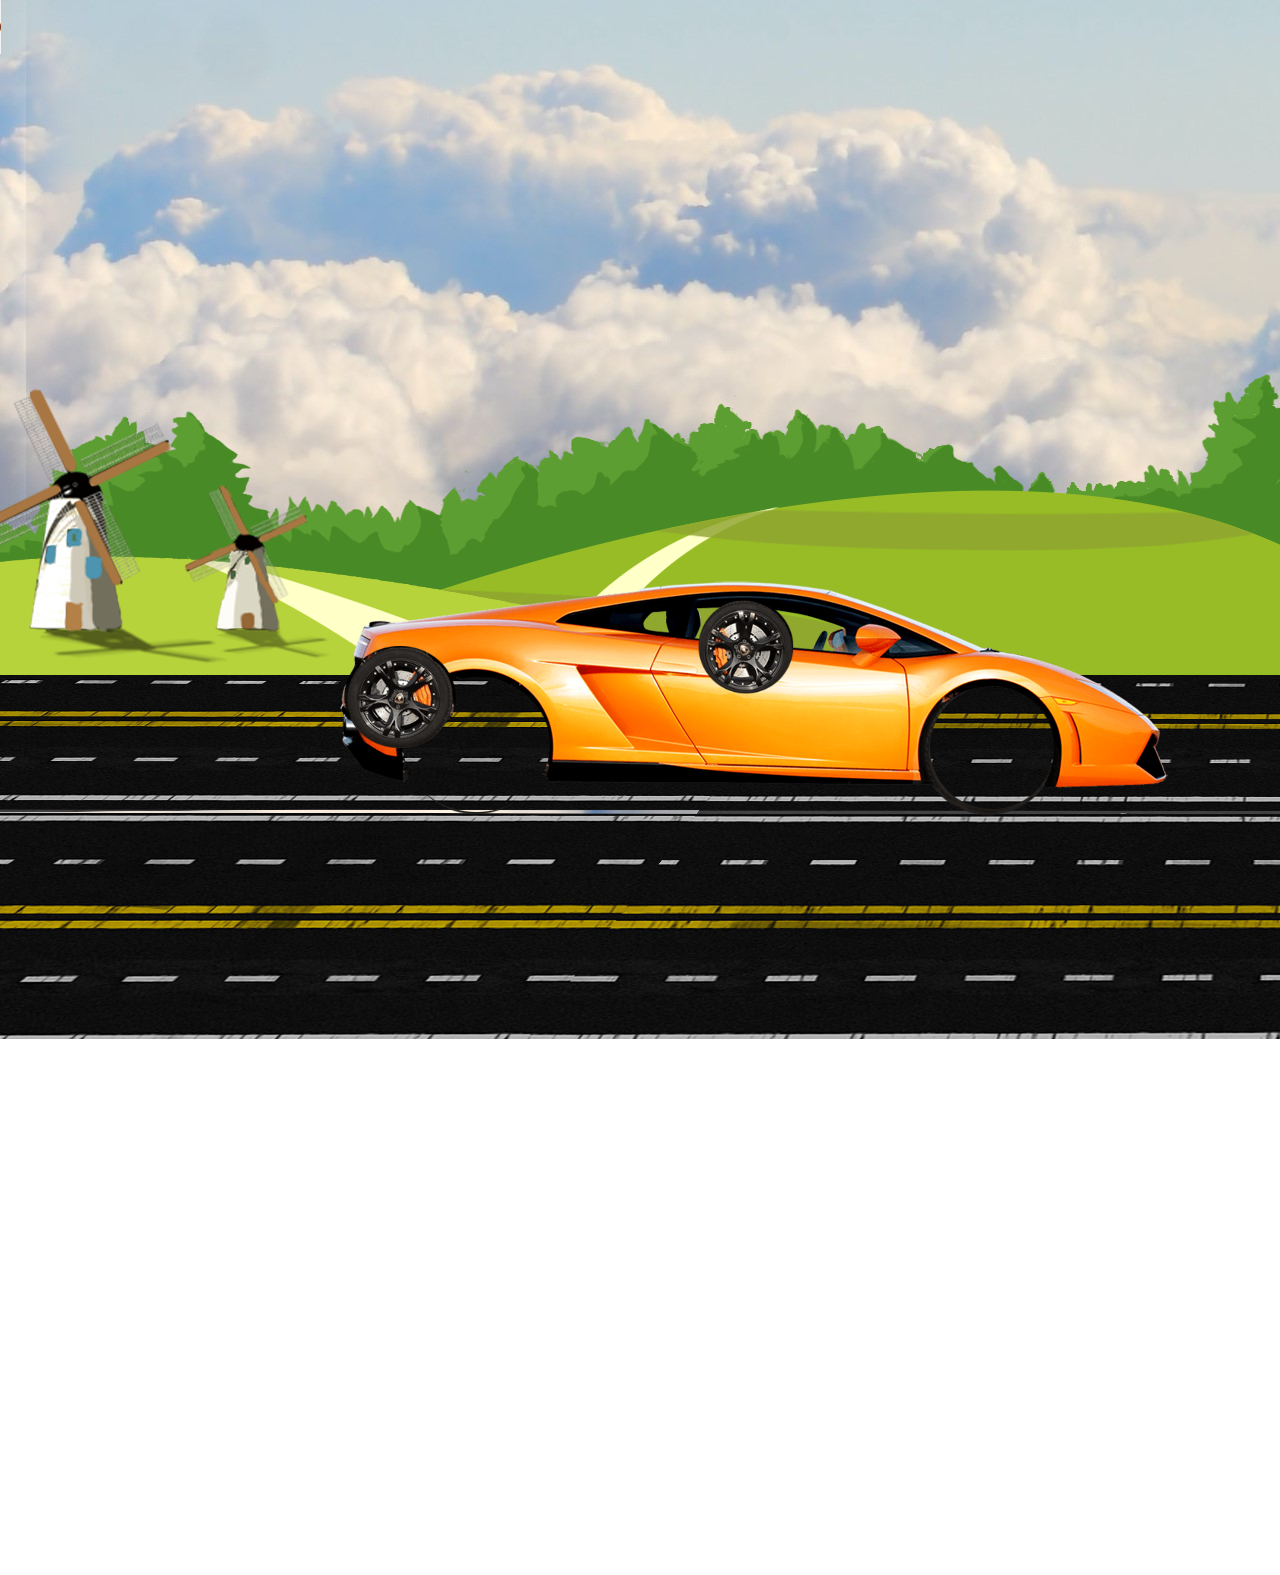
<file: Animation/car/index.html>
<!DOCTYPE html>
<html lang="en">
  <head>
    <meta charset="UTF-8" />
    <meta http-equiv="X-UA-Compatible" content="IE=edge" />
    <meta name="viewport" content="width=device-width, initial-scale=1.0" />
    <title>Car animation</title>
    <link rel="stylesheet" href="style.css"
  </head>
  <body>
    <div class="container">
      <div class="sky">
        <div class="trees"></div>
        <div class="track"></div>
        <div class="car">
          <div class="wheel wh1">
            <img src="img/car_wheel_left.png" alt="" />
          </div>
          <div class="wheel wh2">
            <img src="img/car_wheel_right.png" alt="" />
          </div>
        </div>
      </div>
    </div>
    <audio src="sound/sound.mp3" controls autoplay loop/>
    </audio>
  </body>
</html>
</file>
<file: Animation/car/style.css>
* {
  margin: 0;
  padding: 0;
}

body {
  overflow: hidden;
}
.sky {
  height: 100vh;
  width: 100%;
  background-image: url(img/background.jpg);
  background-repeat: no-repeat;
  position: absolute;
}
.trees {
  height: 100vh;
  width: 100%;
  background-image: url(img/trees.png);
  background-repeat: cover;
  position: absolute;
  top: 1vh;
}

.car {
  background-image: url(img/car_body.png);
  background-repeat: no-repeat;
  height: 100vh;
  width: 150vw;
  position: absolute;
  top: 60vh;
  left: 20vw;
  animation: Shakecar linear 2s infinite;
}

.track {
  background-image: url(img/track.png);
  background-repeat: repeat-x;
  position: absolute;
  top: 75vh;
  height: 100vh;
  width: 800vw;
  animation: trackmove linear 3s infinite;
}

.wh1 img {
  width: 7%;
  top: 10vh;
  position: relative;
  left: 6vw;
  animation: wheelrotation linear 1s infinite;
}
.wh2 img {
  width: 7%;
  position: relative;
  left: 33vw;
  top: -11vh;
  z-index: 1;
  animation: wheelrotation linear 1s infinite;
}

@keyframes wheelrotation {
  100% {
    transform: rotate(360deg);
  }
}

@keyframes Shakecar {
  0% {
    transform: translateY(-5px);
  }

  50% {
    transform: translateY(5px);
  }
  100% {
    transform: translateY(-5px);
  }
}

@keyframes trackmove {
  100% {
    transform: translateX(-100vw);
  }
}
</file>
